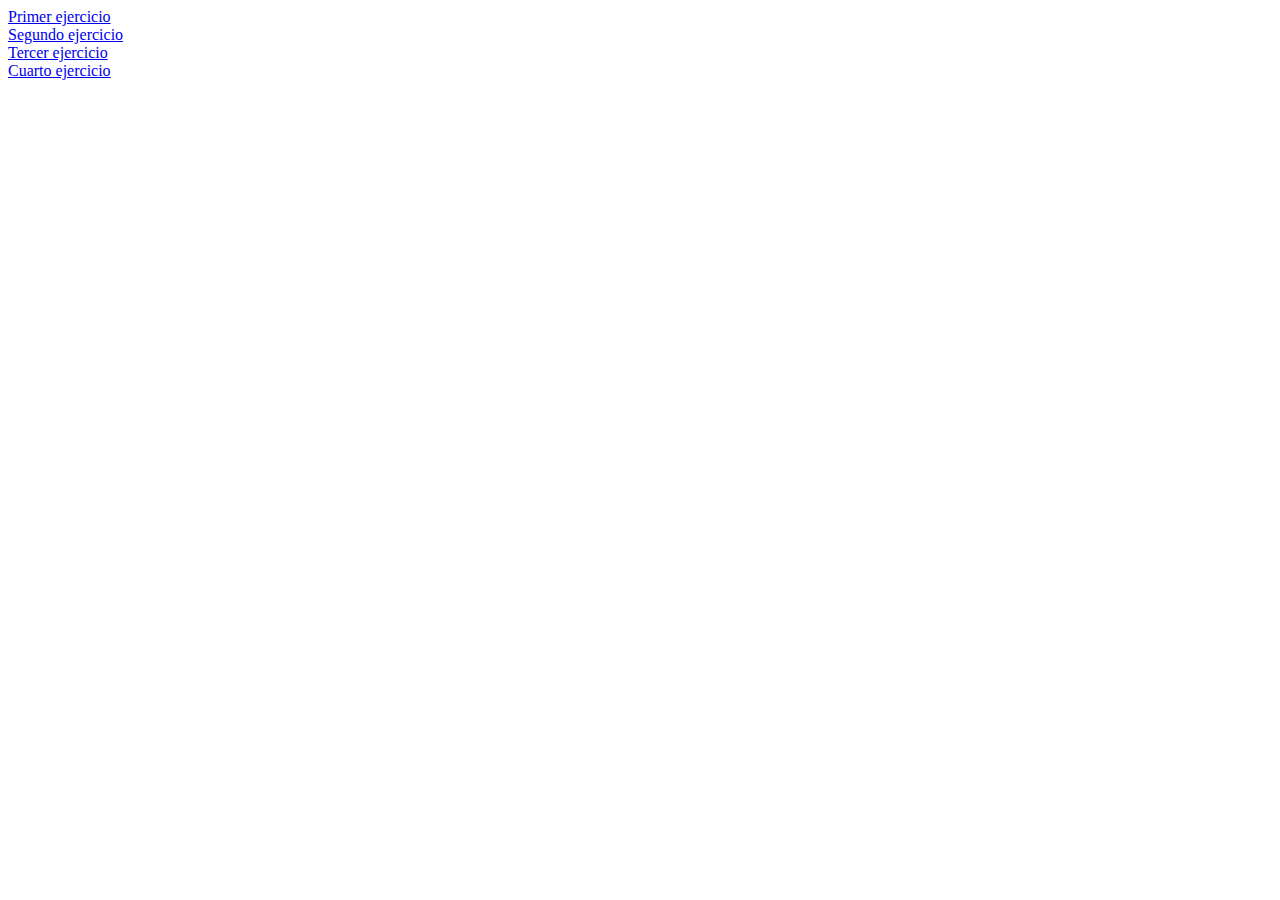
<file: index.html>
<!DOCTYPE html>
<html>
  <head>
    <meta charset="utf-8">
    <title>banderas Sprint 2</title>
  </head>
  <body>
    <div><a href="views/primerEjercicio/primer-ejercicio.html">Primer ejercicio</a></div>
    <div><a href="views/segundoEjercicio/segundo-ejercicio.html">Segundo ejercicio</a></div>
    <div><a href="views/tercer-ejercicio/tercer-ejercicio.html">Tercer ejercicio</a></div>
    <div><a href="views/cuartoEjercicio/cuarto-ejercicio.html">Cuarto ejercicio</a></div>
    </div>
  </body>
</html>
</file>
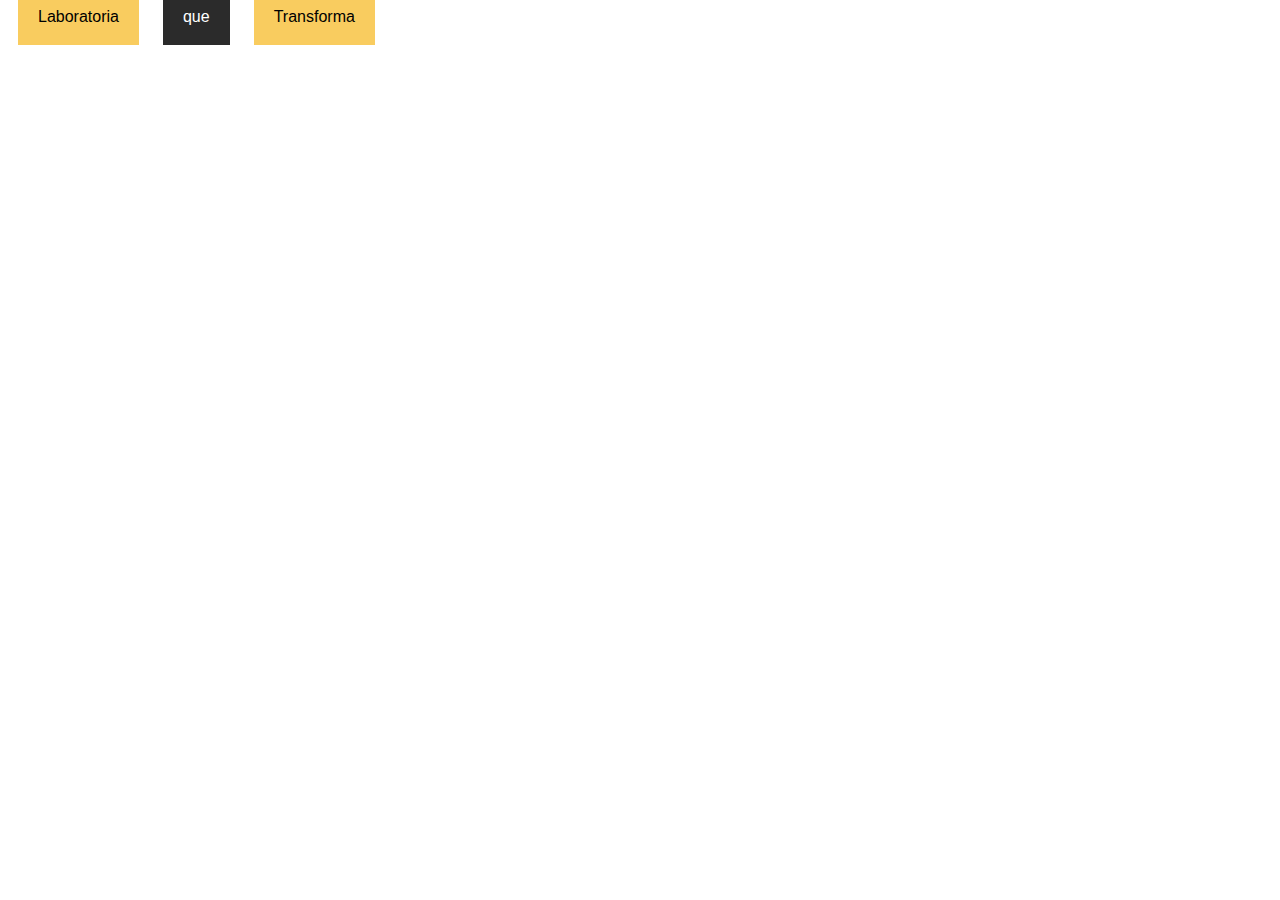
<file: views/cuartoEjercicio/cuarto-ejercicio.html>
<!DOCTYPE html>
<html>
  <head>
    <meta charset="utf-8">
    <title>Cuarto ejercicio de banderas</title>
    <link rel="stylesheet" href="css/cuarto-ejercicio.css">
  </head>
  <body>
    <div class="yellow">Laboratoria</div>
    <div class="gray">que</div>
    <div class="yellow">Transforma</div>
  </body>
</html>
</file>
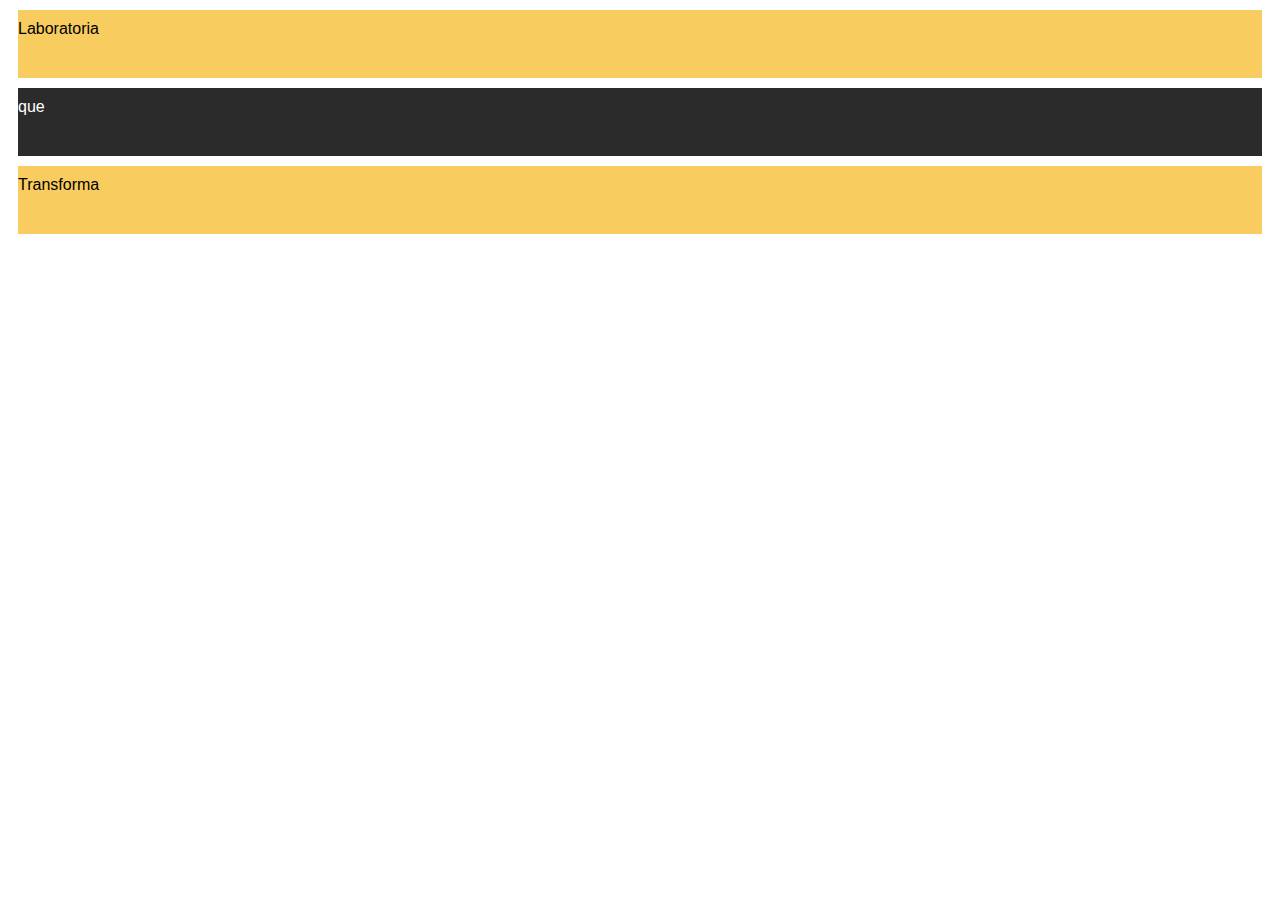
<file: views/primerEjercicio/primer-ejercicio.html>
<!DOCTYPE html>
<html>
  <head>
    <meta charset="utf-8">
    <title>Primer ejercicio de banderas</title>
    <link rel="stylesheet" href="css/primer-ejercicio.css">
  </head>
  <body>
    <div class="yellow">Laboratoria</div>
    <div class="gray">que</div>
    <div class="yellow">Transforma</div>
  </body>
</html>
</file>
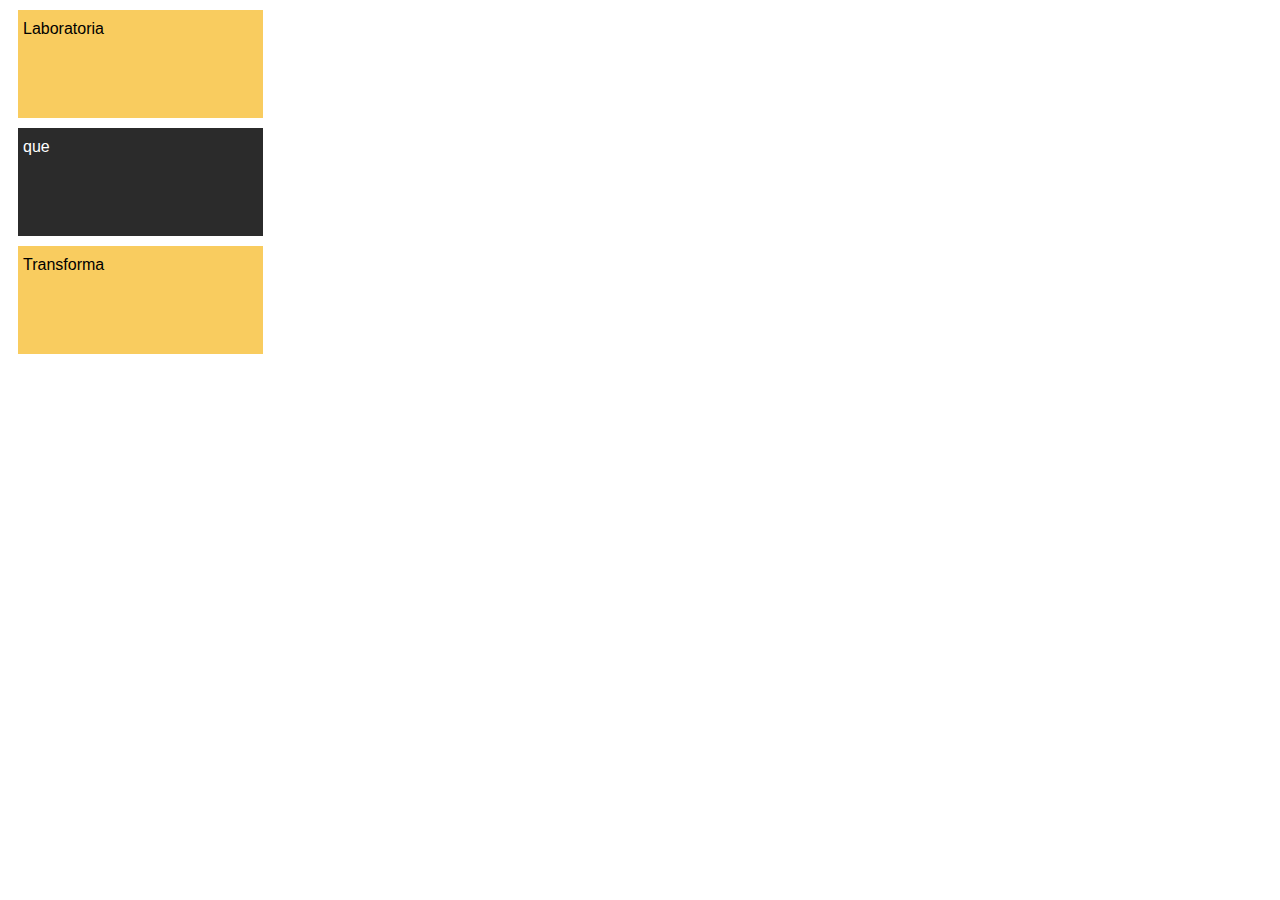
<file: views/segundoEjercicio/segundo-ejercicio.html>
<!DOCTYPE html>
<html>
  <head>
    <meta charset="utf-8">
    <title>Segundo ejercicio de banderas</title>
    <link rel="stylesheet" href="css/segundo-ejercicio.css">
  </head>
  <body>
    <div class="yellow">Laboratoria</div>
    <div class="gray">que</div>
    <div class="yellow">Transforma</div>
  </body>
</html>
</file>
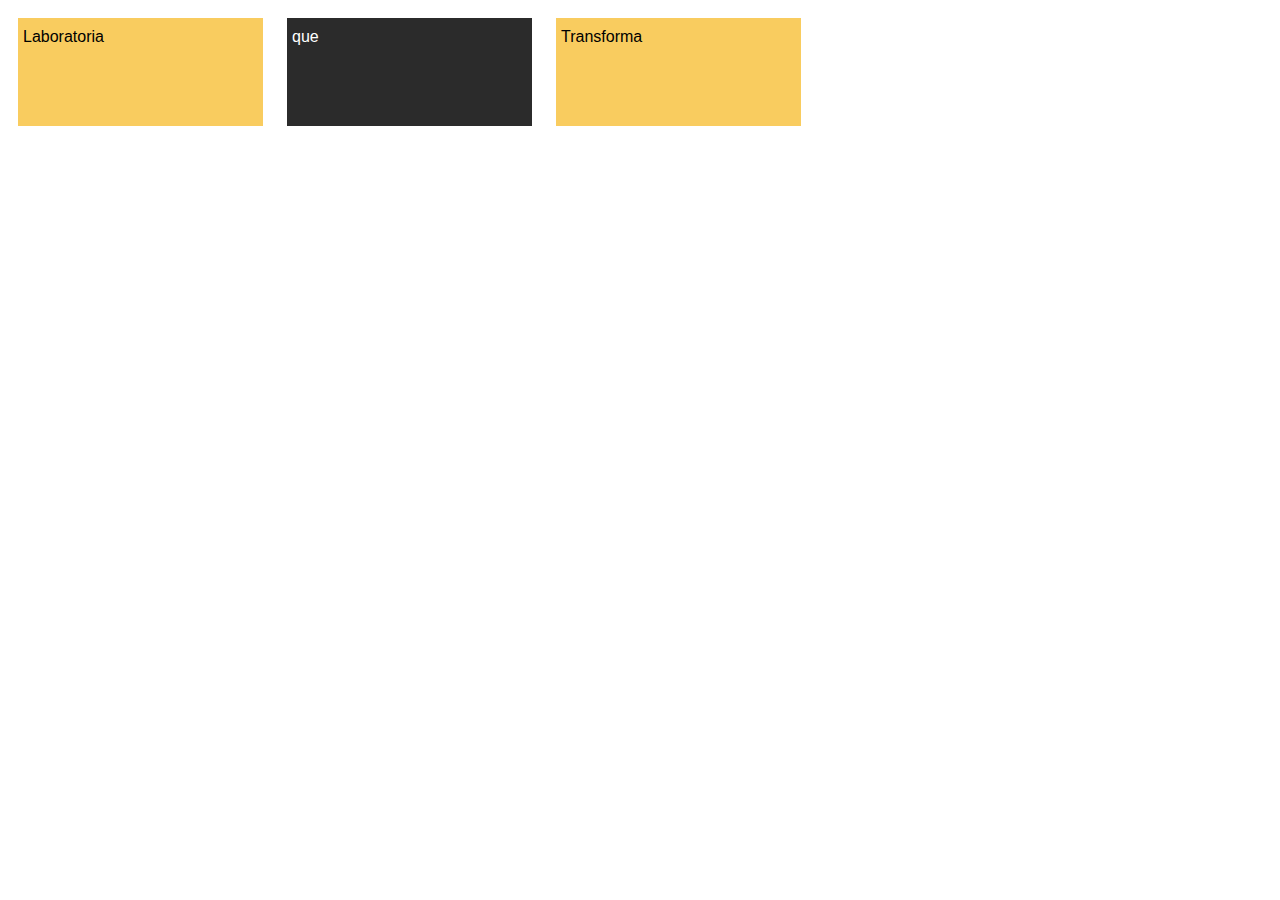
<file: views/tercer-ejercicio/tercer-ejercicio.html>
<!DOCTYPE html>
<html>
  <head>
    <meta charset="utf-8">
    <title>Tercer ejercicio de banderas</title>
    <link rel="stylesheet" href="css/tercer-ejercicio.css">
  </head>
  <body>
    <div class="yellow">Laboratoria</div>
    <div class="gray">que</div>
    <div class="yellow">Transforma</div>
  </body>
</html>
</file>
<file: views/cuartoEjercicio/css/cuarto-ejercicio.css>
.yellow, .gray{
  padding: 20px;*/
  height: 80px;
  margin: 10px;
  font-family: sans-serif;
  width: 200px;
  display: inline;/**/

}

.yellow{
  background: #f9cc5f;
}

.gray{
  background: #2B2B2B;
  color: #fff;/*cambio de color en las letras*/
}
</file>
<file: views/primerEjercicio/css/primer-ejercicio.css>
.yellow, .gray{
  padding: 10px 40px 40px 0px;*/
  height: 80px;
  margin: 10px;
  font-family: sans-serif;
}

.yellow{
  background: #f9cc5f;
}

.gray{
  background: #2B2B2B;
  color: #fff;/*cambio de color en las letras*/
}
</file>
<file: views/segundoEjercicio/css/segundo-ejercicio.css>
.yellow, .gray{
  padding: 10px 40px 80px 5px;*/
  height: 80px;
  margin: 10px;
  font-family: sans-serif;
  width: 200px;
}

.yellow{
  background: #f9cc5f;
}

.gray{
  background: #2B2B2B;
  color: #fff;/*cambio de color en las letras*/
}
</file>
<file: views/tercer-ejercicio/css/tercer-ejercicio.css>
.yellow, .gray{
  padding: 10px 40px 80px 5px;*/
  height: 80px;
  margin: 10px;
  font-family: sans-serif;
  width: 200px;
  display: inline-block;/**/

}

.yellow{
  background: #f9cc5f;
}

.gray{
  background: #2B2B2B;
  color: #fff;/*cambio de color en las letras*/
}
</file>
